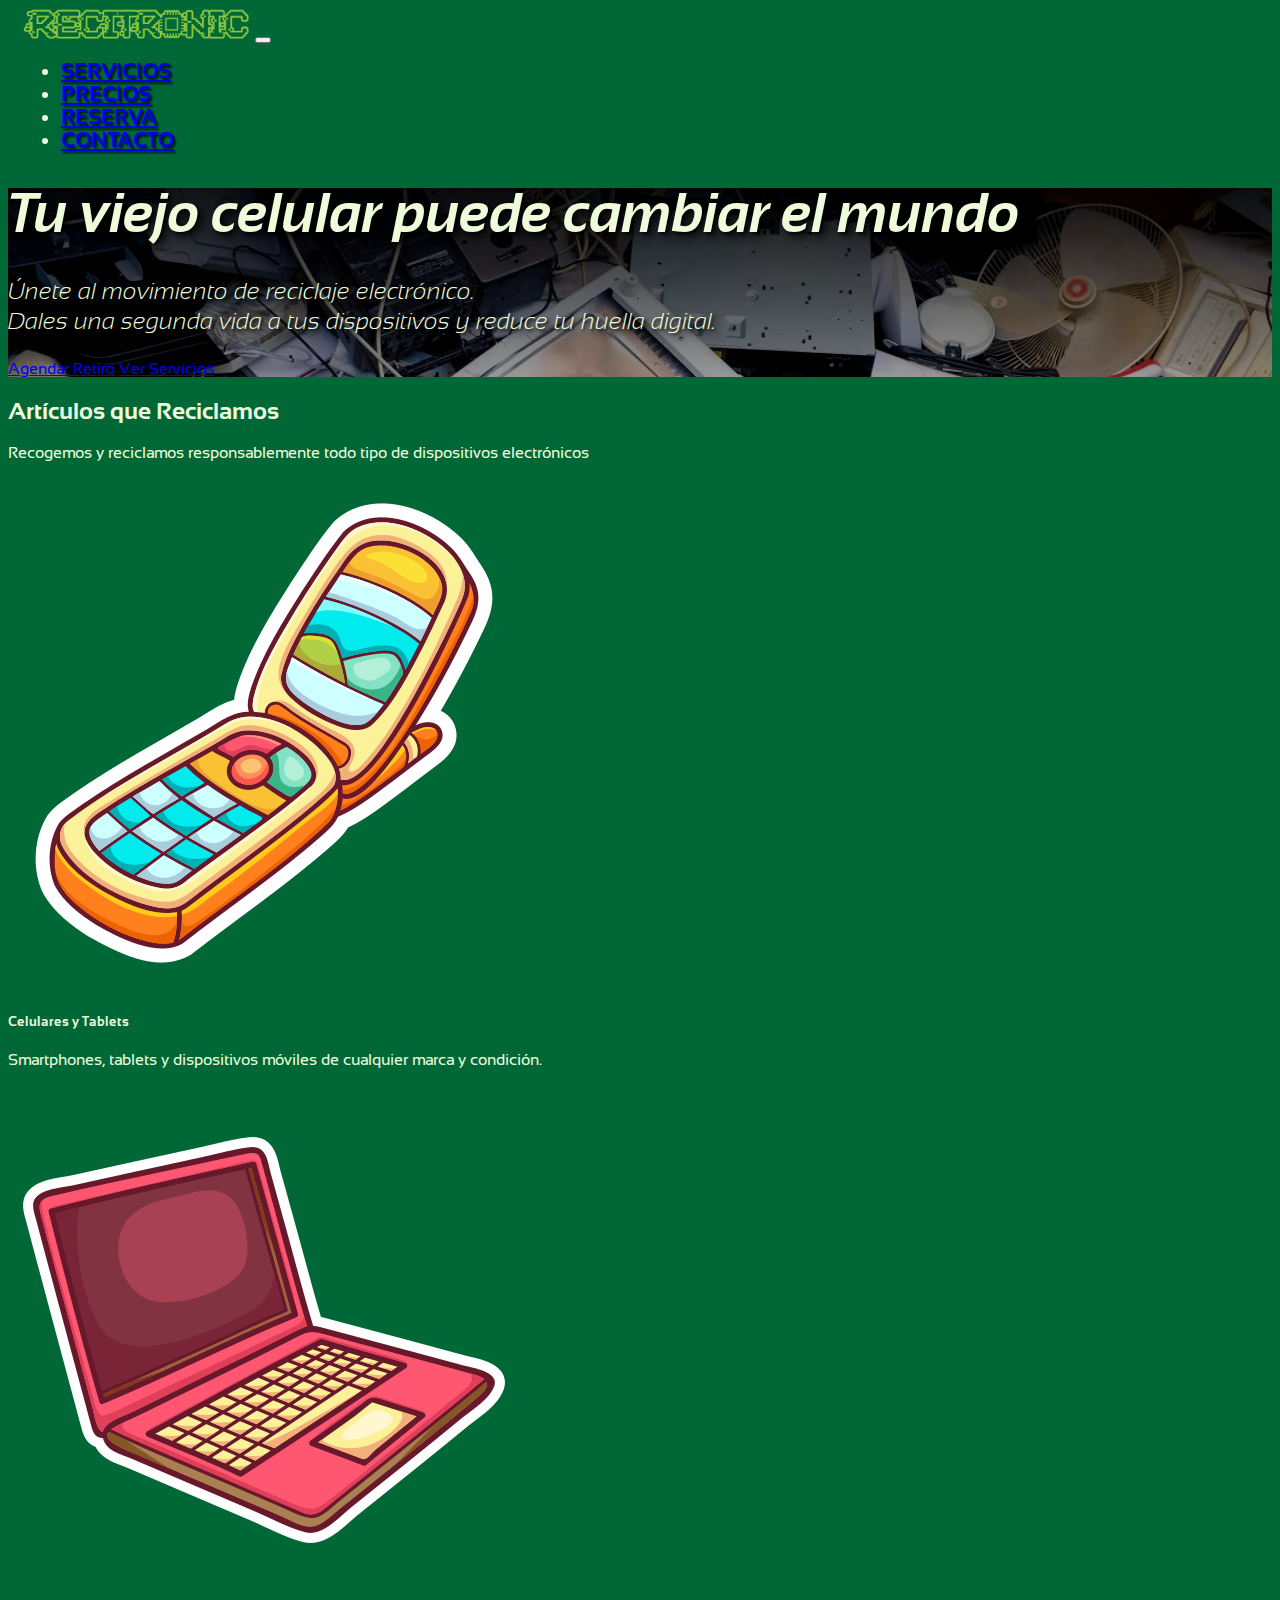
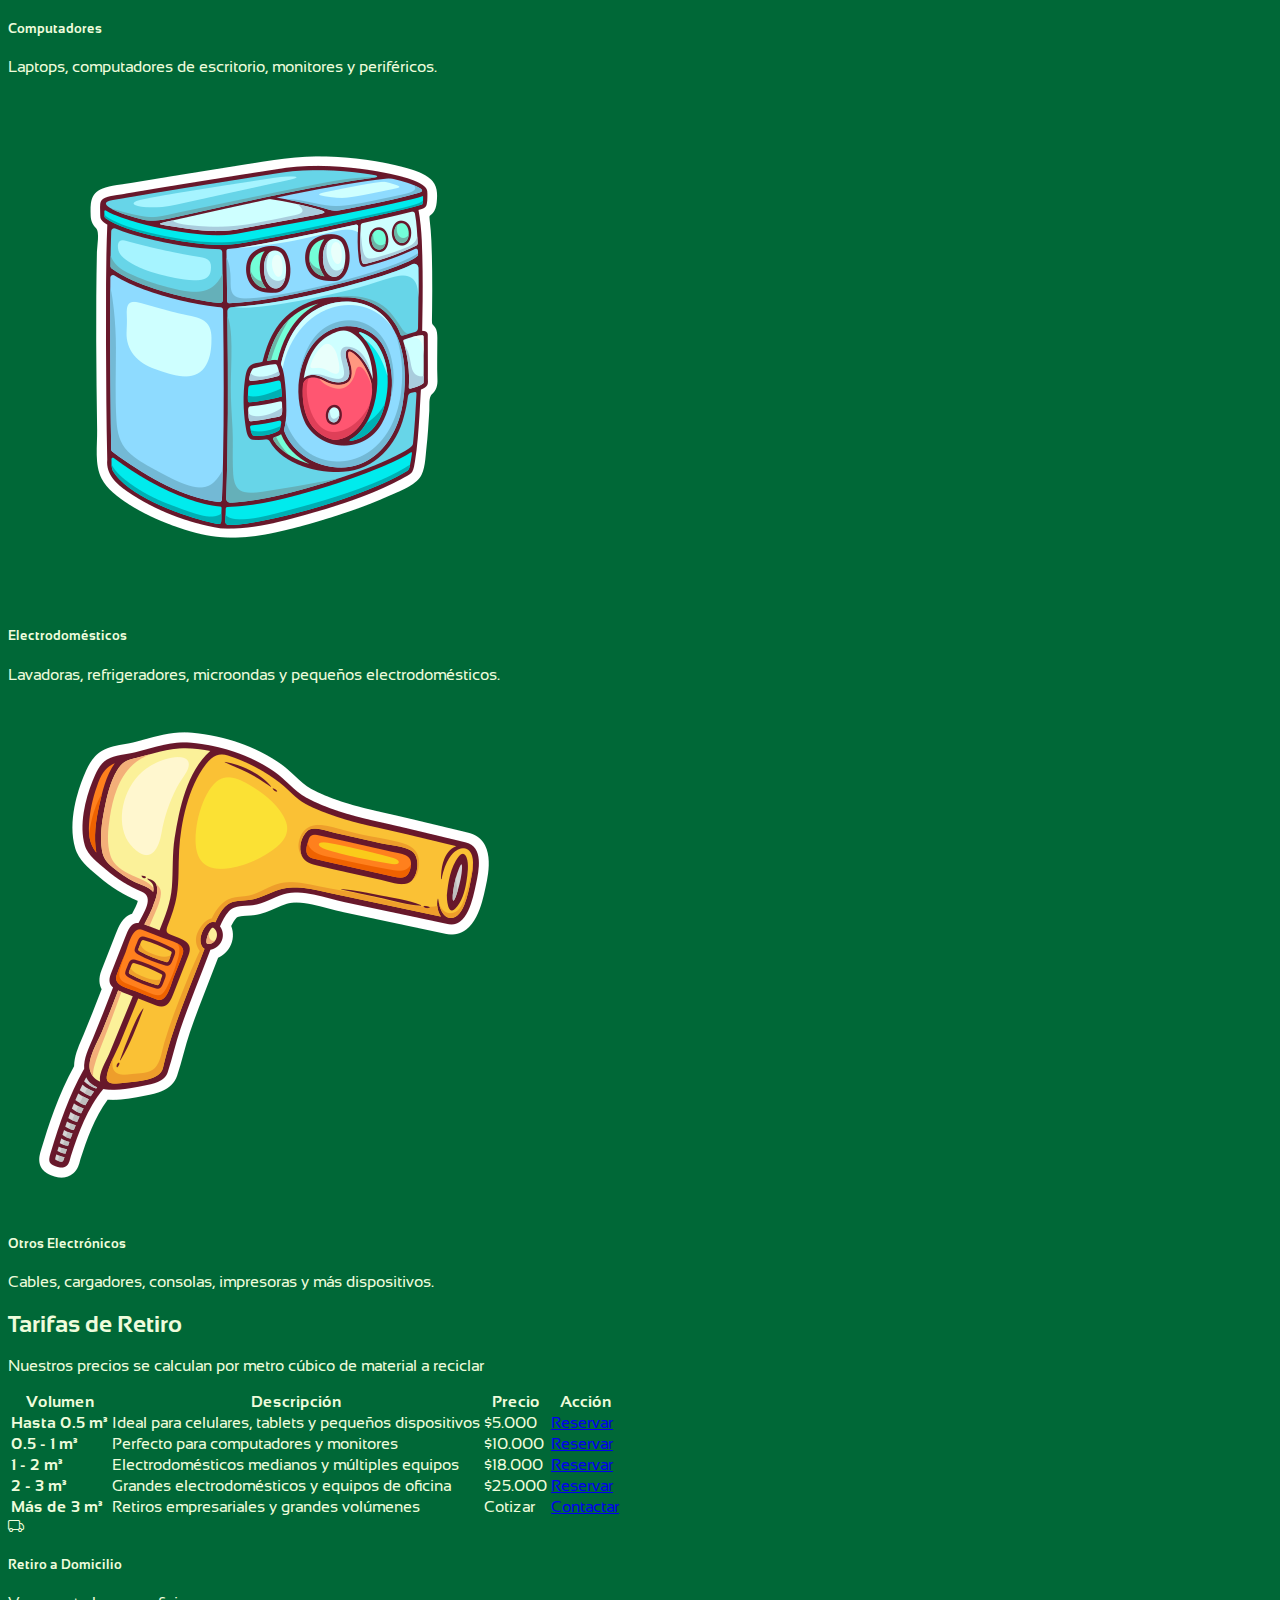
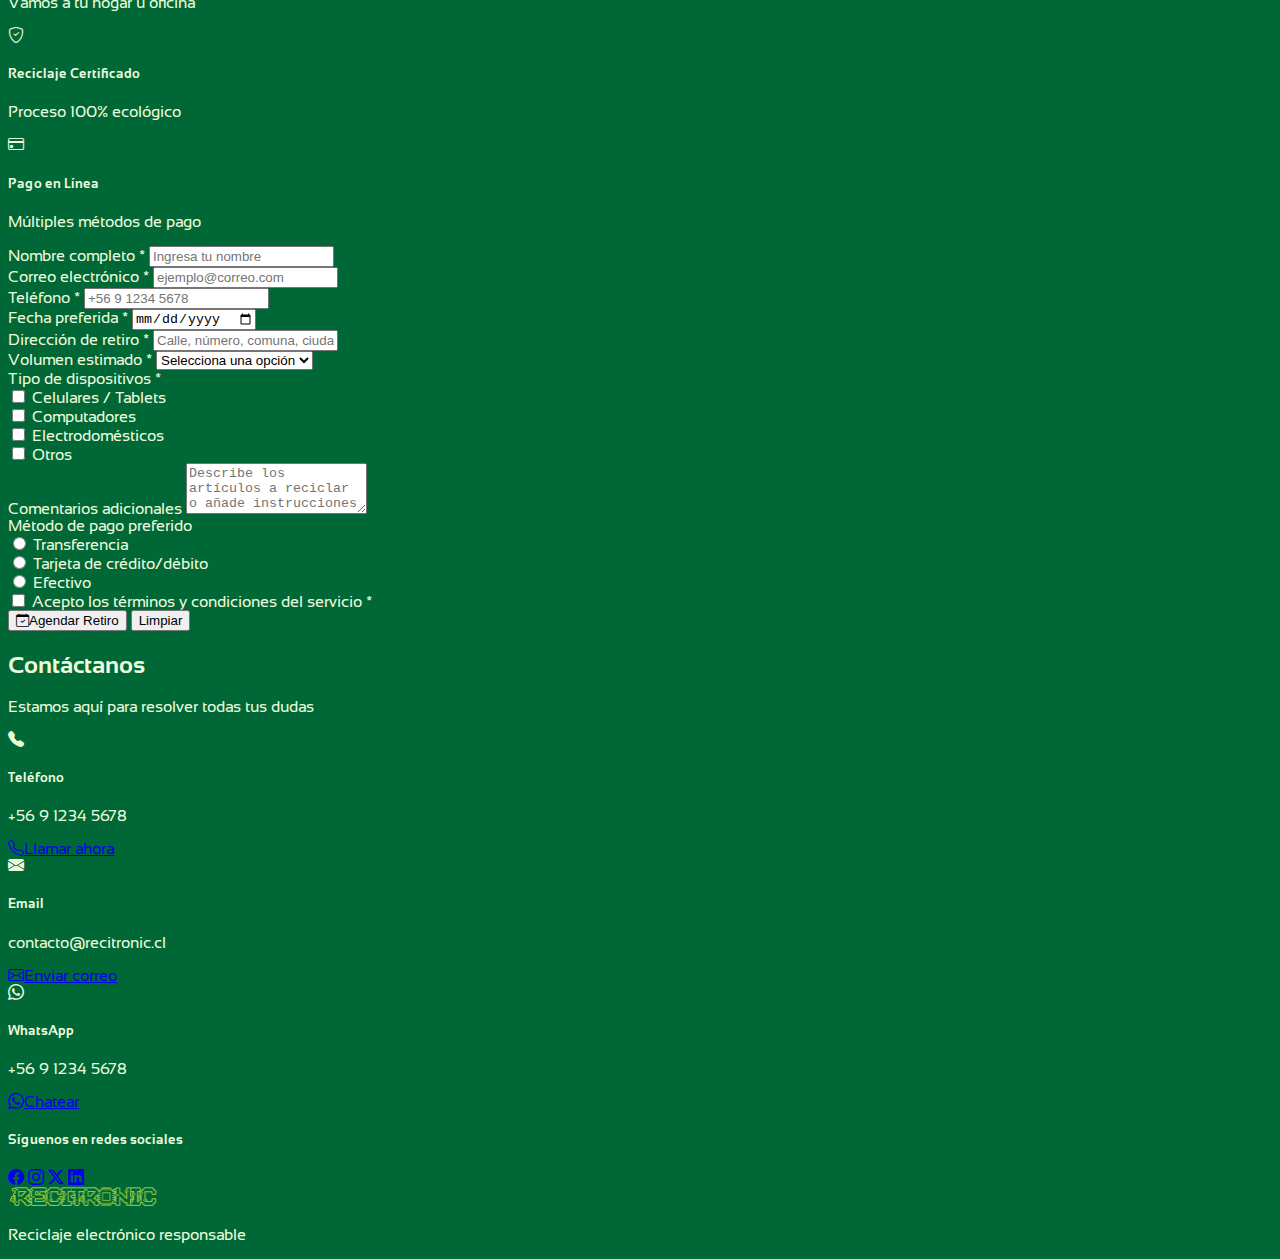
<file: index.html>
<!DOCTYPE html>
<html lang="es">

<head>
    <meta charset="UTF-8">
    <meta name="viewport" content="width=device-width, initial-scale=1.0">
    <link rel="preconnect" href="https://fonts.googleapis.com">
    <link rel="preconnect" href="https://fonts.gstatic.com" crossorigin>
    <link
        href="https://fonts.googleapis.com/css2?family=Sansation:ital,wght@0,300;0,400;0,700;1,300;1,400;1,700&display=swap"
        rel="stylesheet">
    <link href="https://cdn.jsdelivr.net/npm/bootstrap@5.3.7/dist/css/bootstrap.min.css" rel="stylesheet"
        integrity="sha384-LN+7fdVzj6u52u30Kp6M/trliBMCMKTyK833zpbD+pXdCLuTusPj697FH4R/5mcr" crossorigin="anonymous">
    <link rel="stylesheet" href="https://cdn.jsdelivr.net/npm/bootstrap-icons@1.11.3/font/bootstrap-icons.min.css">
    <link rel="stylesheet" href="assets/css/styles.css">
    <title>Recitronic - Reciclaje Electrónico</title>
</head>

<!-- BOOTCAMP FULL STACK JAVASCRIPT 0080 -->
<!-- MODULO 02 - ACTIVIDAD GRUPAL 04 -->
<!-- MACA ESPINOZA GATICA -->

<body>

    <!-- Barra de navegación -->
    <nav class="navbar navbar-expand-lg bg-body-tertiary sticky-top" data-bs-theme="dark">
        <div class="container-fluid">
            <a class="navbar-brand" href="#inicio"><img src="assets/img/logo01.png" alt="Logotipo Recitronic"
                    class="img-fluid"></a>
            <button class="navbar-toggler" type="button" data-bs-toggle="collapse" data-bs-target="#navbarText"
                aria-controls="navbarText" aria-expanded="false" aria-label="Toggle navigation">
                <span class="navbar-toggler-icon"></span>
            </button>
            <div class="collapse navbar-collapse" id="navbarText">
                <ul class="navbar-nav ms-auto mb-2 mb-lg-0">
                    <li class="nav-item">
                        <a class="nav-link" href="#servicios">Servicios</a>
                    </li>
                    <li class="nav-item">
                        <a class="nav-link" href="#precios">Precios</a>
                    </li>
                    <li class="nav-item">
                        <a class="nav-link" href="#reserva">Reserva</a>
                    </li>
                    <li class="nav-item">
                        <a class="nav-link" href="#contacto">Contacto</a>
                    </li>
                </ul>
            </div>
        </div>
    </nav>

    <!-- Sección Hero -->
    <section id="inicio" class="hero-bg text-white text-center py-5">
        <div class="container">
            <div class="row">
                <div class="col-lg-8 mx-auto">
                    <h1 class="display-4 mb-1"><strong>Tu viejo celular puede cambiar el mundo</strong></h1>
                    <p class="lead mb-4 mt-3">Únete al movimiento de reciclaje electrónico.<br>Dales una segunda vida a
                        tus dispositivos y reduce tu huella digital.</p>
                    <a href="#reserva" class="btn btn-success btn-lg me-2">Agendar Retiro</a>
                    <a href="#servicios" class="btn btn-outline-light btn-lg">Ver Servicios</a>
                </div>
            </div>
        </div>
    </section>



    <!-- Sección de Servicios / Artículos que reciclamos -->
    <section id="servicios" class="py-5">
        <div class="container">
            <div class="row mb-4">
                <div class="col-12 text-center">
                    <h2 class="display-5 mb-3">Artículos que Reciclamos</h2>
                    <p class="lead">Recogemos y reciclamos responsablemente todo tipo de dispositivos electrónicos</p>
                </div>
            </div>

            <!-- Grilla de artículos -->
            <div class="row g-4">
                <div class="col-12 col-sm-6 col-lg-3">
                    <div class="card h-100 bg-dark text-white border-success">
                        <img src="assets/img/celu.png" class="card-img-top img-fluid p-3" alt="Celulares y tablets">
                        <div class="card-body text-center">
                            <h5 class="card-title">Celulares y Tablets</h5>
                            <p class="card-text">Smartphones, tablets y dispositivos móviles de cualquier marca y
                                condición.</p>
                        </div>
                    </div>
                </div>

                <div class="col-12 col-sm-6 col-lg-3">
                    <div class="card h-100 bg-dark text-white border-success">
                        <img src="assets/img/laptop.png" class="card-img-top img-fluid p-3" alt="Computadores">
                        <div class="card-body text-center">
                            <h5 class="card-title">Computadores</h5>
                            <p class="card-text">Laptops, computadores de escritorio, monitores y periféricos.</p>
                        </div>
                    </div>
                </div>

                <div class="col-12 col-sm-6 col-lg-3">
                    <div class="card h-100 bg-dark text-white border-success">
                        <img src="assets/img/lavadora.png" class="card-img-top img-fluid p-3" alt="Electrodomésticos">
                        <div class="card-body text-center">
                            <h5 class="card-title">Electrodomésticos</h5>
                            <p class="card-text">Lavadoras, refrigeradores, microondas y pequeños electrodomésticos.</p>
                        </div>
                    </div>
                </div>

                <div class="col-12 col-sm-6 col-lg-3">
                    <div class="card h-100 bg-dark text-white border-success">
                        <img src="assets/img/electronicos.png" class="card-img-top img-fluid p-3"
                            alt="Otros electrónicos">
                        <div class="card-body text-center">
                            <h5 class="card-title">Otros Electrónicos</h5>
                            <p class="card-text">Cables, cargadores, consolas, impresoras y más dispositivos.</p>
                        </div>
                    </div>
                </div>
            </div>
        </div>
    </section>

    <!-- Sección de Precios -->
    <section id="precios" class="py-5 bg-dark">
        <div class="container">
            <div class="row mb-4">
                <div class="col-12 text-center">
                    <h2 class="display-5 mb-3 text-white">Tarifas de Retiro</h2>
                    <p class="lead text-white-50">Nuestros precios se calculan por metro cúbico de material a reciclar
                    </p>
                </div>
            </div>

            <!-- Tabla de precios -->
            <div class="row">
                <div class="col-lg-10 mx-auto">
                    <div class="table-responsive">
                        <table class="table table-striped table-hover table-dark align-middle">
                            <thead class="table-success">
                                <tr>
                                    <th scope="col">Volumen</th>
                                    <th scope="col">Descripción</th>
                                    <th scope="col">Precio</th>
                                    <th scope="col">Acción</th>
                                </tr>
                            </thead>
                            <tbody>
                                <tr>
                                    <td><strong>Hasta 0.5 m³</strong></td>
                                    <td>Ideal para celulares, tablets y pequeños dispositivos</td>
                                    <td class="text-success fw-bold">$5.000</td>
                                    <td><a href="#reserva" class="btn btn-success btn-sm">Reservar</a></td>
                                </tr>
                                <tr>
                                    <td><strong>0.5 - 1 m³</strong></td>
                                    <td>Perfecto para computadores y monitores</td>
                                    <td class="text-success fw-bold">$10.000</td>
                                    <td><a href="#reserva" class="btn btn-success btn-sm">Reservar</a></td>
                                </tr>
                                <tr>
                                    <td><strong>1 - 2 m³</strong></td>
                                    <td>Electrodomésticos medianos y múltiples equipos</td>
                                    <td class="text-success fw-bold">$18.000</td>
                                    <td><a href="#reserva" class="btn btn-success btn-sm">Reservar</a></td>
                                </tr>
                                <tr>
                                    <td><strong>2 - 3 m³</strong></td>
                                    <td>Grandes electrodomésticos y equipos de oficina</td>
                                    <td class="text-success fw-bold">$25.000</td>
                                    <td><a href="#reserva" class="btn btn-success btn-sm">Reservar</a></td>
                                </tr>
                                <tr>
                                    <td><strong>Más de 3 m³</strong></td>
                                    <td>Retiros empresariales y grandes volúmenes</td>
                                    <td class="text-warning fw-bold">Cotizar</td>
                                    <td><a href="#contacto" class="btn btn-warning btn-sm">Contactar</a></td>
                                </tr>
                            </tbody>
                        </table>
                    </div>
                </div>
            </div>

            <!-- Información adicional -->
            <div class="row mt-4">
                <div class="col-md-4 text-center mb-3">
                    <div class="p-3 border border-success rounded">
                        <i class="bi bi-truck display-4 text-success"></i>
                        <h5 class="mt-2 text-white">Retiro a Domicilio</h5>
                        <p class="text-white-50 mb-0">Vamos a tu hogar u oficina</p>
                    </div>
                </div>
                <div class="col-md-4 text-center mb-3">
                    <div class="p-3 border border-success rounded">
                        <i class="bi bi-shield-check display-4 text-success"></i>
                        <h5 class="mt-2 text-white">Reciclaje Certificado</h5>
                        <p class="text-white-50 mb-0">Proceso 100% ecológico</p>
                    </div>
                </div>
                <div class="col-md-4 text-center mb-3">
                    <div class="p-3 border border-success rounded">
                        <i class="bi bi-credit-card display-4 text-success"></i>
                        <h5 class="mt-2 text-white">Pago en Línea</h5>
                        <p class="text-white-50 mb-0">Múltiples métodos de pago</p>
                    </div>
                </div>
            </div>
        </div>
    </section>

    <!-- Sección de Reserva / Formulario -->

    <div class="row">
        <div class="col-lg-8 mx-auto">
            <div class="card bg-dark border-success my-5">
                <div class="card-body p-4">
                    <form>
                        <div class="row g-3">
                            <!-- Nombre -->
                            <div class="col-md-6">
                                <label for="nombre" class="form-label text-white">Nombre completo *</label>
                                <input type="text" class="form-control" id="nombre" placeholder="Ingresa tu nombre"
                                    required>
                            </div>

                            <!-- Email -->
                            <div class="col-md-6">
                                <label for="email" class="form-label text-white">Correo electrónico *</label>
                                <input type="email" class="form-control" id="email" placeholder="ejemplo@correo.com"
                                    required>
                            </div>

                            <!-- Teléfono -->
                            <div class="col-md-6">
                                <label for="telefono" class="form-label text-white">Teléfono *</label>
                                <input type="tel" class="form-control" id="telefono" placeholder="+56 9 1234 5678"
                                    required>
                            </div>

                            <!-- Fecha preferida -->
                            <div class="col-md-6">
                                <label for="fecha" class="form-label text-white">Fecha preferida *</label>
                                <input type="date" class="form-control" id="fecha" required>
                            </div>

                            <!-- Dirección -->
                            <div class="col-12">
                                <label for="direccion" class="form-label text-white">Dirección de retiro
                                    *</label>
                                <input type="text" class="form-control" id="direccion"
                                    placeholder="Calle, número, comuna, ciudad" required>
                            </div>

                            <!-- Volumen estimado -->
                            <div class="col-md-6">
                                <label for="volumen" class="form-label text-white">Volumen estimado *</label>
                                <select class="form-select" id="volumen" required>
                                    <option value="" selected disabled>Selecciona una opción</option>
                                    <option value="0.5">Hasta 0.5 m³ - $5.000</option>
                                    <option value="1">0.5 - 1 m³ - $10.000</option>
                                    <option value="2">1 - 2 m³ - $18.000</option>
                                    <option value="3">2 - 3 m³ - $25.000</option>
                                    <option value="mas">Más de 3 m³ - Cotizar</option>
                                </select>
                            </div>

                            <!-- Tipo de dispositivos -->
                            <div class="col-md-6">
                                <label class="form-label text-white">Tipo de dispositivos *</label>
                                <div class="form-check">
                                    <input class="form-check-input" type="checkbox" id="check1">
                                    <label class="form-check-label text-white-50" for="check1">Celulares /
                                        Tablets</label>
                                </div>
                                <div class="form-check">
                                    <input class="form-check-input" type="checkbox" id="check2">
                                    <label class="form-check-label text-white-50" for="check2">Computadores</label>
                                </div>
                                <div class="form-check">
                                    <input class="form-check-input" type="checkbox" id="check3">
                                    <label class="form-check-label text-white-50" for="check3">Electrodomésticos</label>
                                </div>
                                <div class="form-check">
                                    <input class="form-check-input" type="checkbox" id="check4">
                                    <label class="form-check-label text-white-50" for="check4">Otros</label>
                                </div>
                            </div>

                            <!-- Comentarios -->
                            <div class="col-12">
                                <label for="comentarios" class="form-label text-white">Comentarios
                                    adicionales</label>
                                <textarea class="form-control" id="comentarios" rows="3"
                                    placeholder="Describe los artículos a reciclar o añade instrucciones especiales"></textarea>
                            </div>

                            <!-- Método de pago -->
                            <div class="col-12">
                                <label class="form-label text-white">Método de pago preferido</label>
                                <div class="d-flex flex-wrap gap-3">
                                    <div class="form-check">
                                        <input class="form-check-input" type="radio" name="pago" id="pago1"
                                            value="transferencia">
                                        <label class="form-check-label text-white-50" for="pago1">Transferencia</label>
                                    </div>
                                    <div class="form-check">
                                        <input class="form-check-input" type="radio" name="pago" id="pago2"
                                            value="tarjeta">
                                        <label class="form-check-label text-white-50" for="pago2">Tarjeta de
                                            crédito/débito</label>
                                    </div>
                                    <div class="form-check">
                                        <input class="form-check-input" type="radio" name="pago" id="pago3"
                                            value="efectivo">
                                        <label class="form-check-label text-white-50" for="pago3">Efectivo</label>
                                    </div>
                                </div>
                            </div>

                            <!-- Términos -->
                            <div class="col-12">
                                <div class="form-check">
                                    <input class="form-check-input" type="checkbox" id="terminos" required>
                                    <label class="form-check-label text-white-50" for="terminos">
                                        Acepto los términos y condiciones del servicio *
                                    </label>
                                </div>
                            </div>

                            <!-- Botones -->
                            <div class="col-12 text-center mt-4">
                                <button type="submit" class="btn btn-success btn-lg px-5 me-2">
                                    <i class="bi bi-calendar-check me-2"></i>Agendar Retiro
                                </button>
                                <button type="reset" class="btn btn-outline-secondary btn-lg px-4">
                                    Limpiar
                                </button>
                            </div>
                        </div>
                    </form>
                </div>
            </div>
        </div>
    </div>
    </div>
    </section>

    <!-- Sección de Contacto -->
    <section id="contacto" class="py-5 bg-dark">
        <div class="container">
            <div class="row mb-4">
                <div class="col-12 text-center">
                    <h2 class="display-5 mb-3 text-white">Contáctanos</h2>
                    <p class="lead text-white-50">Estamos aquí para resolver todas tus dudas</p>
                </div>
            </div>

            <div class="row g-4">
                <!-- Información de contacto -->
                <div class="col-lg-4">
                    <div class="card bg-secondary text-white h-100">
                        <div class="card-body text-center">
                            <i class="bi bi-telephone-fill display-4 text-success mb-3"></i>
                            <h5 class="card-title">Teléfono</h5>
                            <p class="card-text">+56 9 1234 5678</p>
                            <a href="tel:+56912345678" class="btn btn-success">
                                <i class="bi bi-telephone me-2"></i>Llamar ahora
                            </a>
                        </div>
                    </div>
                </div>

                <div class="col-lg-4">
                    <div class="card bg-secondary text-white h-100">
                        <div class="card-body text-center">
                            <i class="bi bi-envelope-fill display-4 text-success mb-3"></i>
                            <h5 class="card-title">Email</h5>
                            <p class="card-text">contacto@recitronic.cl</p>
                            <a href="mailto:contacto@recitronic.cl" class="btn btn-success">
                                <i class="bi bi-envelope me-2"></i>Enviar correo
                            </a>
                        </div>
                    </div>
                </div>

                <div class="col-lg-4">
                    <div class="card bg-secondary text-white h-100">
                        <div class="card-body text-center">
                            <i class="bi bi-whatsapp display-4 text-success mb-3"></i>
                            <h5 class="card-title">WhatsApp</h5>
                            <p class="card-text">+56 9 1234 5678</p>
                            <a href="https://wa.me/56912345678" target="_blank" class="btn btn-success">
                                <i class="bi bi-whatsapp me-2"></i>Chatear
                            </a>
                        </div>
                    </div>
                </div>
            </div>

            <!-- Redes sociales -->
            <div class="row mt-5">
                <div class="col-12 text-center">
                    <h5 class="text-white mb-3">Síguenos en redes sociales</h5>
                    <a href="#" class="btn btn-outline-light btn-lg mx-1"><i class="bi bi-facebook"></i></a>
                    <a href="#" class="btn btn-outline-light btn-lg mx-1"><i class="bi bi-instagram"></i></a>
                    <a href="#" class="btn btn-outline-light btn-lg mx-1"><i class="bi bi-twitter-x"></i></a>
                    <a href="#" class="btn btn-outline-light btn-lg mx-1"><i class="bi bi-linkedin"></i></a>
                </div>
            </div>
        </div>
    </section>

    <!-- Footer -->
    <footer class="py-4 bg-black text-white-50">
        <div class="container">
            <div class="row">
                <div class="col-12 text-center">
                    <img src="assets/img/logo01.png" alt="Recitronic" class="img-fluid mb-2" style="max-width: 150px;">
                    <p class="mb-0">Reciclaje electrónico responsable</p>
                </div>
            </div>
        </div>
    </footer>


    <script src="https://cdn.jsdelivr.net/npm/bootstrap@5.3.7/dist/js/bootstrap.bundle.min.js"
        integrity="sha384-ndDqU0Gzau9qJ1lfW4pNLlhNTkCfHzAVBReH9diLvGRem5+R9g2FzA8ZGN954O5Q"
        crossorigin="anonymous"></script>
    <script src="https://code.jquery.com/jquery-3.7.1.min.js"
        integrity="sha256-/JqT3SQfawRcv/BIHPThkBvs0OEvtFFmqPF/lYI/Cxo=" crossorigin="anonymous"></script>
</body>

</html>
</file>
<file: assets/css/styles.css>
:root {
    --verde-oscuro: #006837ff;
    --verde-claro: #8cc63fff;
    --blanco: #eefcdcff;
}

body {
    background-color: var(--verde-oscuro);
    color: var(--blanco);
    font-family: "Sansation", sans-serif;
    overflow-x: hidden;
}

.navbar {
    padding-left: 1vw;
    padding-right: 1vw;
}

.navbar li {
    font-family: "Sansation", sans-serif;
    text-transform: uppercase;
    font-size: 1.3rem;
    font-style: normal;
    font-weight: 700;
    text-shadow: 2px 2px 2px #000000cc;

}

.navbar img {
width: 230px;
}

.hero-bg {
    background-image: 
        linear-gradient(rgba(0,0,0,0.9), rgba(0,0,0,0.4)), 
        url(../img/hero01.webp);
    background-size: cover;
}

.hero-bg h1 {
    color: var(--blanco);
    font-family: "Sansation", sans-serif;
    font-size: 3.5rem;
    font-style: italic;
    font-weight: 700;
    line-height: 50px;
    text-shadow: 5px 5px 8px #000000cc, 2px 2px 3px #000000cc;
}

.hero-bg p {
    color: var(--blanco);
    font-family: "Sansation", sans-serif;
    font-size: 1.5rem;
    font-style: italic;
    font-weight: 300;
    line-height: 30px;
    text-shadow: 2px 2px 3px #000000cc, 5px 5px 8px #000000cc;
}
</file>
